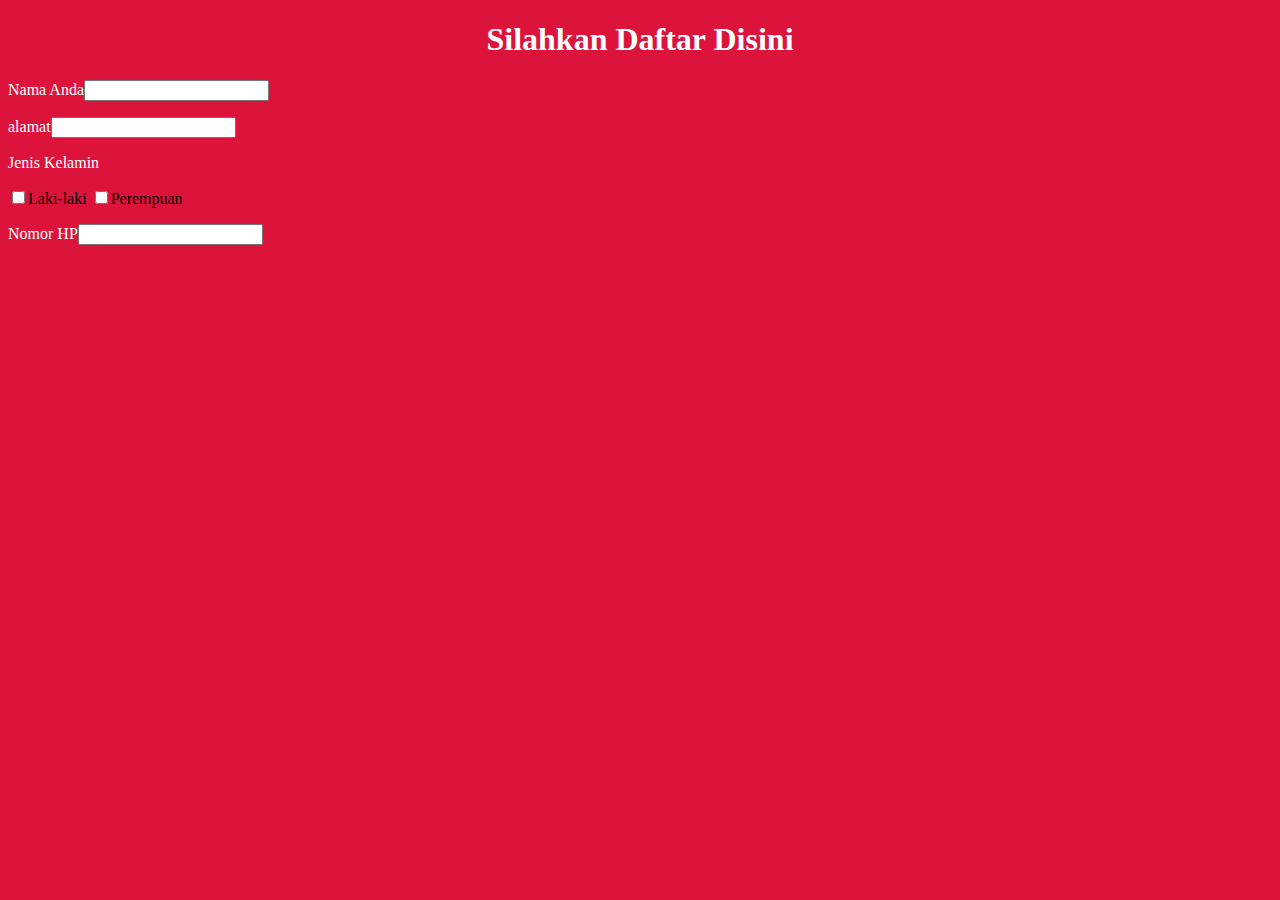
<file: Index.html>
<!DOCTYPE html>
<html>

<head>
    <link rel="icon" type="x-icon/image" href="../Belajar/img/icon.png">
    <link rel="stylesheet" href="style.css">
    <title>Pendaftaran</title>
</head>

<body>
    <h1 align="center">Silahkan Daftar Disini</h1>
    <p>Nama Anda<input type="text"></input></p>
    <p>alamat<input type="text"></input></p>
    <p>Jenis Kelamin</p>
    <input type="checkbox">Laki-laki</input>
    <input type="checkbox">Perempuan</input>
    <p>Nomor HP<input type="text"></input></p>
</body>

</html>
</file>
<file: style.css>
body {
    background-color: crimson;
    font-family: poppins;
}

h1,
h2,
h3 {
    color: #fff;
}

p {
    color: #fff;
}

ul {
    color: #fff;
    margin-left: 40%;
}

img {
    border-radius: 10px;
    margin-left: 35%;
}

a {
    color: aqua;
}
</file>
